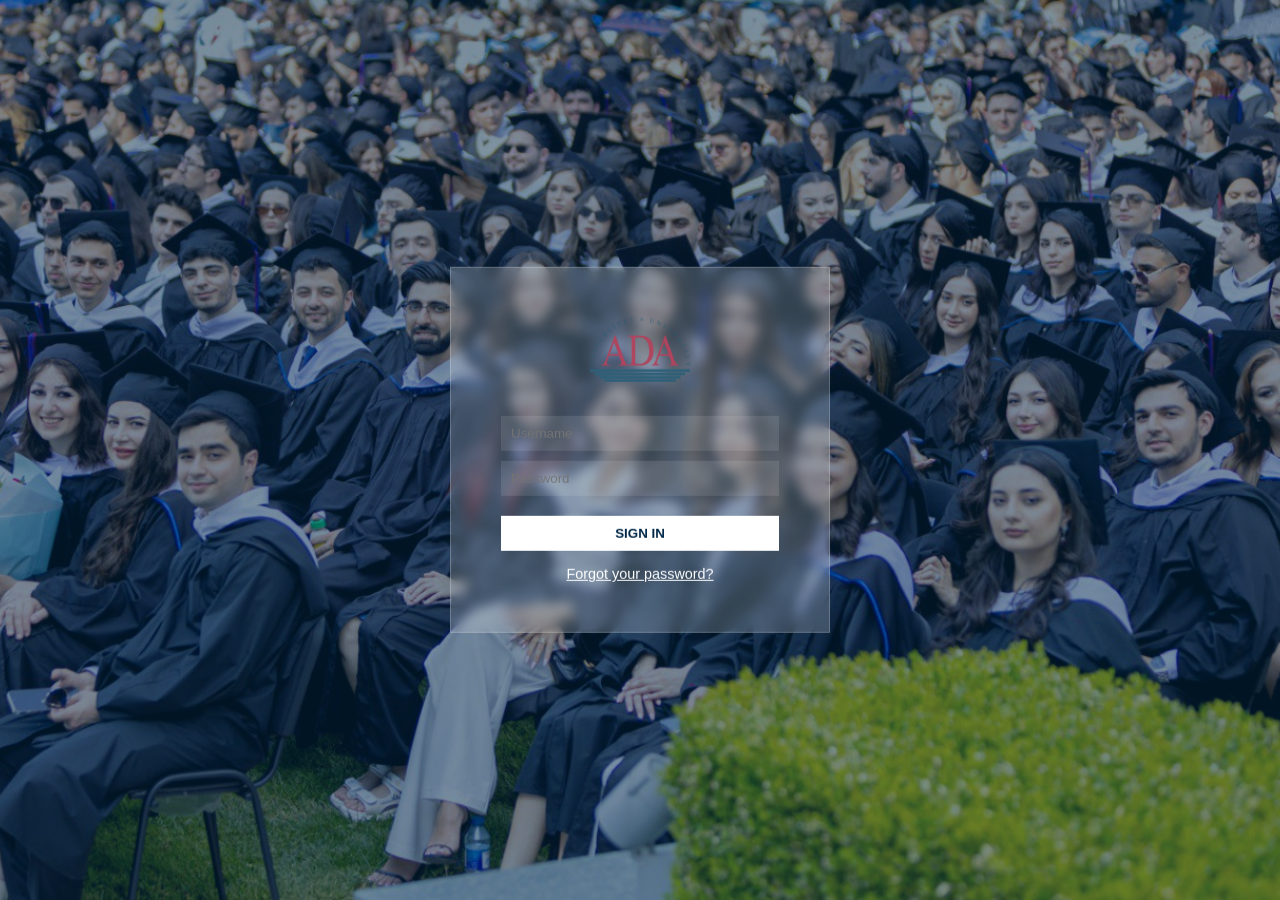
<file: index.html>
<!DOCTYPE html>
<html lang="en">
<head>
  <meta charset="UTF-8" />
  <meta name="viewport" content="width=device-width, initial-scale=1.0" />
  <title>ADA Login</title>
  <link rel="stylesheet" href="styles.css" />
</head>
<body>
  <div class="overlay"></div>
  <div class="login-box">
    <img src="logo.png" alt="ADA Logo" class="logo" />
    <input id="username" type="text" placeholder="Username" />
    <input id="password" type="password" placeholder="Password" />
    <button id="signin">SIGN IN</button>
    <a href="#">Forgot your password?</a>
  </div>

  <script>

    let username = document.querySelector("#username");
    let password = document.querySelector("#password");
    

    function authenticateUser() {
      if (username.value === "taslanli24050" && password.value === "Y)517215456348ok") {
        window.open('./homepage.html');
      } 

    }

    let button = document.getElementById("signin");

    button.onclick = authenticateUser;
  </script>
</body>
</html>
</file>
<file: styles.css>
* {
  margin: 0;
  padding: 0;
  box-sizing: border-box;
  font-family: Arial, Helvetica, sans-serif;
}

body {
  height: 100vh;
  background: url('alternative.jpg') no-repeat center center/cover;
  font-family: Arial, Helvetica, sans-serif;
  position: relative;
}



.overlay {
  position: absolute;
  inset: 0;
  background: rgba(0, 40, 70, 0.5); /* blue-ish overlay */
  z-index: 1;
}

.login-box {
  position: absolute;
  top: 50%;
  left: 50%;
  transform: translate(-50%, -50%);
  z-index: 2;
  background: rgba(255, 255, 255, 0.2);
  padding: 50px;
  border: 1px solid rgba(255,255,255,0.2);
  backdrop-filter: blur(6px);
  text-align: center;
  width: 380px;
  color: white;
}

.logo {
  width: 100px;
  margin-bottom: 20px;
}

.login-box input {
  display: block;
  width: 100%;
  margin: 10px 0;
  padding: 10px;
  background: rgba(255,255,255,0.1);
  border: none;
  color: white;
}

.login-box button {
  width: 100%;
  padding: 10px;
  background: white;
  color: #002848;
  font-weight: bold;
  border: none;
  margin-top: 10px;
  cursor: pointer;
}

.login-box a {
  display: block;
  margin-top: 15px;
  color: white;
  text-decoration: underline;
  font-size: 0.9em;
}
</file>
